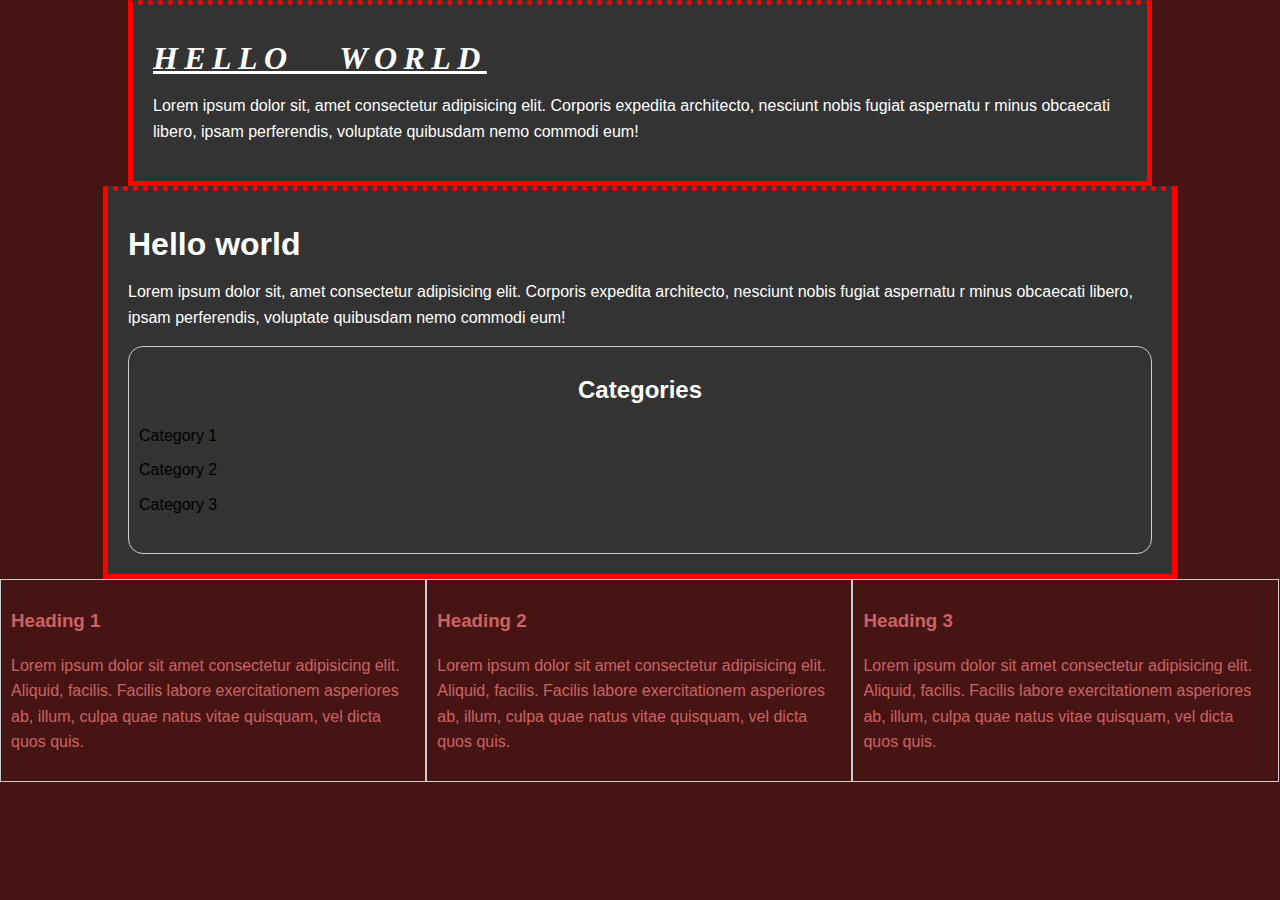
<file: basic.html>
<!DOCTYPE html>
<html lang="en">
<head>
    <meta charset="UTF-8">
    <meta http-equiv="X-UA-Compatible" content="IE=edge">
    <meta name="viewport" content="width=device-width, initial-scale=1.0">
    <title>CSS cheatsheet</title>
    <link rel="stylesheet" href="style.css">
    
</head>
<body>
<div class="container">
    <div class="box-1">
        <h1>Hello world</h1>

        <p>
            Lorem ipsum dolor sit, amet consectetur adipisicing elit. Corporis expedita architecto,
         
            nesciunt nobis fugiat aspernatu
        
            r minus obcaecati libero, ipsam perferendis, voluptate quibusdam nemo commodi eum!
        </p>

    </div>
</div>

<div class="box-2">
    <h1>Hello world</h1>

    <p>
        Lorem ipsum dolor sit, amet consectetur adipisicing elit. Corporis expedita architecto,
     
        nesciunt nobis fugiat aspernatu
    
        r minus obcaecati libero, ipsam perferendis, voluptate quibusdam nemo commodi eum!
    </p>
    <div class="categories">
        <h2>Categories</h2>
        <ul>
            <li><a href="#">Category 1</a></li>
            <li><a href="#">Category 2</a></li>
            <li><a href="#">Category 3</a></li>
        </ul>
    </div>

</div>


<div class="block">
    <h3> Heading 1</h3>
    <p>Lorem ipsum dolor sit amet consectetur adipisicing elit. Aliquid, facilis. Facilis labore exercitationem asperiores ab, illum, culpa quae natus vitae quisquam, vel dicta quos quis.</p>
</div>

<div class="block">
    <h3> Heading 2</h3>
    <p>Lorem ipsum dolor sit amet consectetur adipisicing elit. Aliquid, facilis. Facilis labore exercitationem asperiores ab, illum, culpa quae natus vitae quisquam, vel dicta quos quis.</p>
</div>

<div class="block">
    <h3> Heading 3</h3>
    <p>Lorem ipsum dolor sit amet consectetur adipisicing elit. Aliquid, facilis. Facilis labore exercitationem asperiores ab, illum, culpa quae natus vitae quisquam, vel dicta quos quis.</p>
</div>




</body>
</html>
</file>
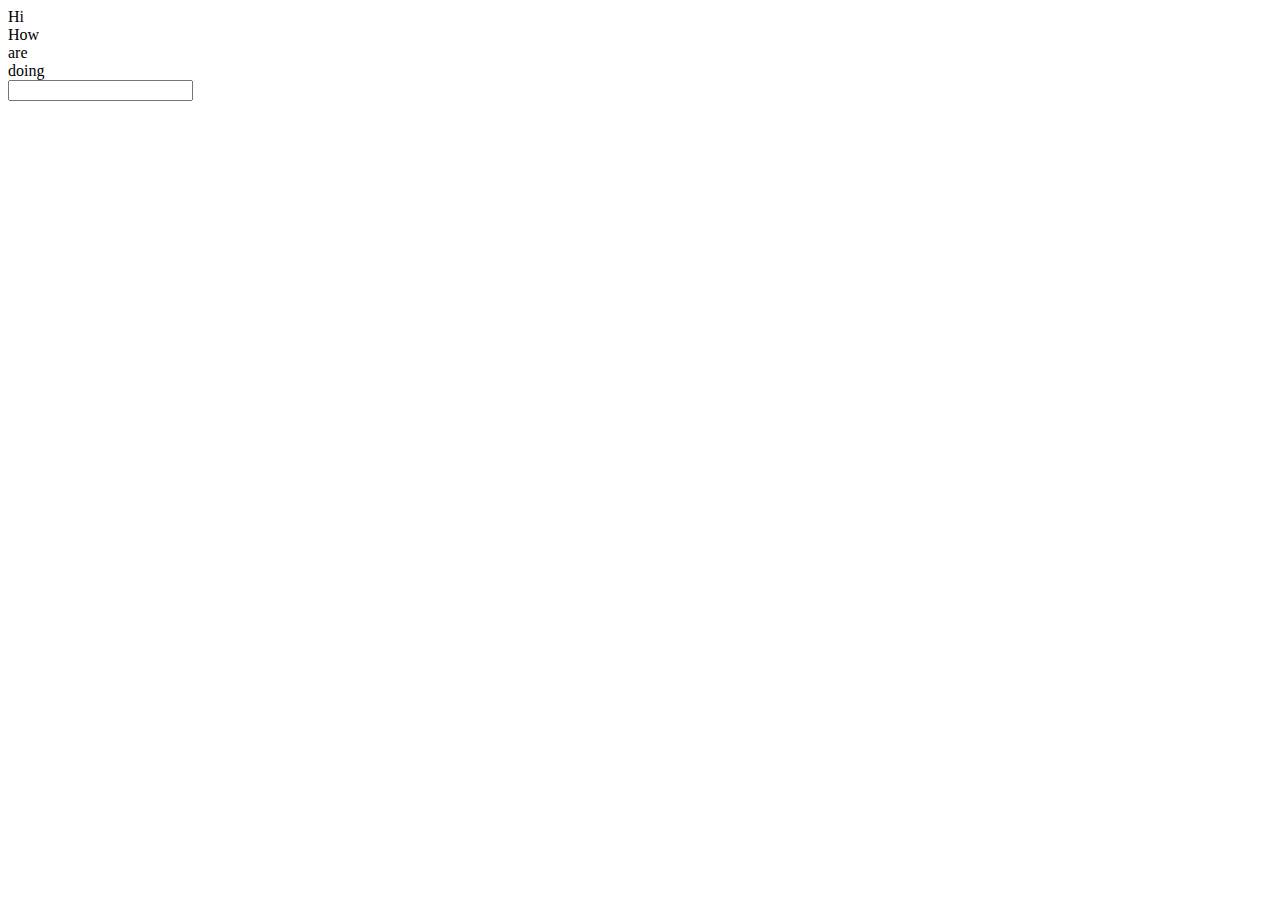
<file: ifelse.html>
<!DOCTYPE html>
<html lang="en">
<head>
    <meta charset="UTF-8">
    <meta http-equiv="X-UA-Compatible" content="IE=edge">
    <meta name="viewport" content="width=device-width, initial-scale=1.0">
    <title>ifelse</title>

</head>
<body>
    
    
<div>Hi</div>
<div id="thisone">How </div>
<div class="ok">are</div>
<div>doing</div>
<input type="email" name="email"/>
</body>
<script src="ifelse.js"></script>

</html>
</file>
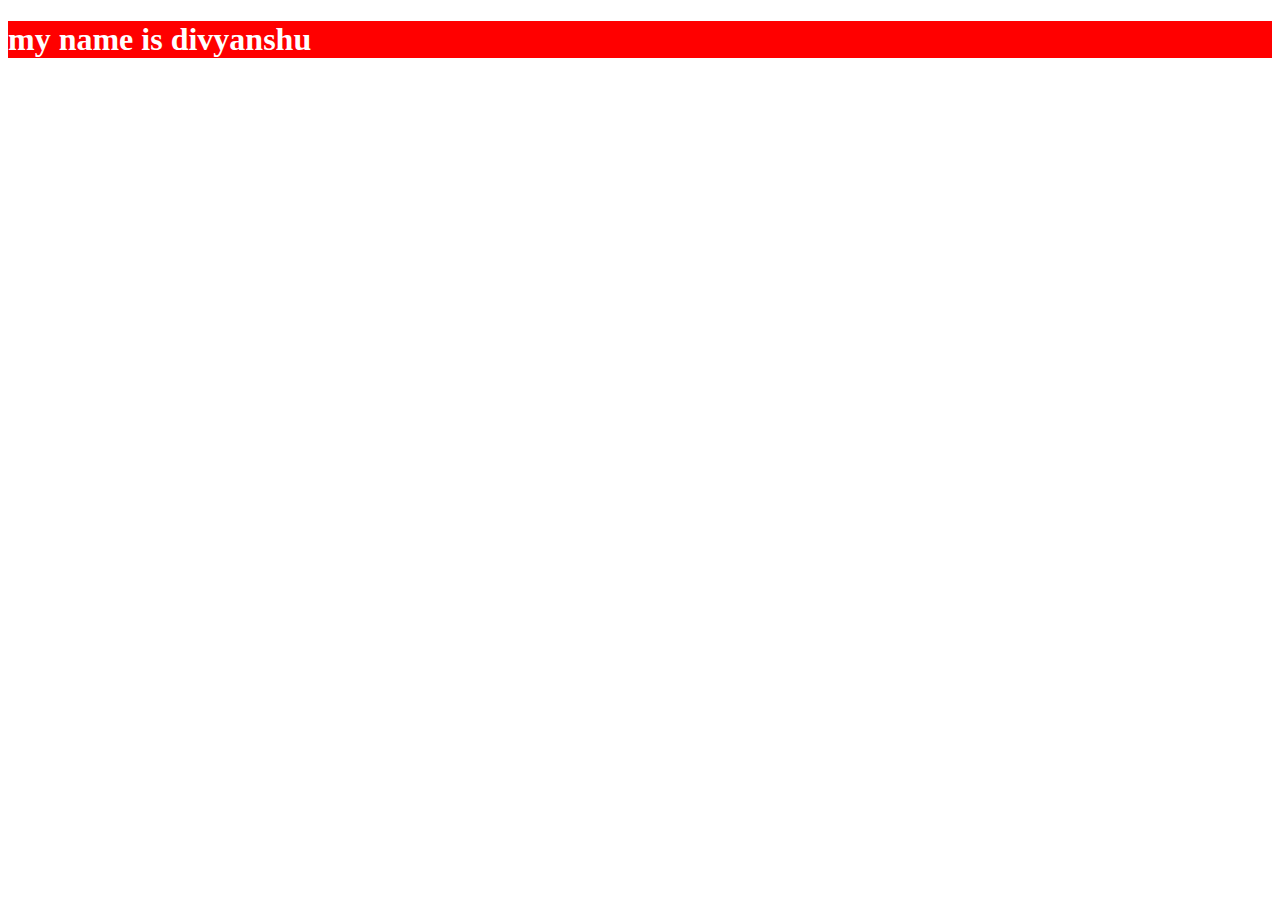
<file: scr.html>
<!DOCTYPE html>
<html lang="en">
<head>
    <meta charset="UTF-8">
    <meta http-equiv="X-UA-Compatible" content="IE=edge">
    <meta name="viewport" content="width=device-width, initial-scale=1.0">
    <title>JS</title>
    
</head>
<body>
    <h1 id="myHeading"></h1>
</body>
<script src="scr.js"></script>
</html>
</file>
<file: style.css>
/* *{
    margin:0;
    padding:0;

} */



body{
background-color: #471414;
color: #cb6363;
font-family: Arial, Helvetica, sans-serif;
font-size: 16px;
font-weight: normal;
/* same as above */
font: normal Arial,Helvetica,sans-serif;
line-height: 1.6em;
margin: 0;
}


.container{
    width: 80%;
    margin: auto;
}

a{
    text-decoration: none;
    color:black;

}
a:hover{
    color:red;

}
a:active{
    color:green;
}
a:visited{
    color:yellow;
}

.box-1 {

background-color: #333;
color: white;
border: 5px solid red;
border-top-style: dotted;

/* padding-top:20px;
padding-right: 20px;
padding-bottom: 20px;
padding-left: 20px; */

padding :20px;

}
.box-2 {
margin:auto;
width: 80%;
    background-color: #333;
    color: white;
    border: 5px solid red;
    border-top-style: dotted;
    
    /* padding-top:20px;
    padding-right: 20px;
    padding-bottom: 20px;
    padding-left: 20px; */
    
    padding :20px;
    
    }
.box-1 h1{
    font-family:Tahoma;
    font-weight:800;
    font-style:italic;
    text-transform:uppercase;
    text-decoration: underline;
    letter-spacing: 0.2em;
    word-spacing:1em;

}
.categories{
    border: 1px #ccc solid;
    padding: 10px;
    border-radius: 15px;

}
.categories h2{
 text-align: center;

}

.categories ul{
    padding:0;
    list-style: square;
    list-style: none;
}
.categories li{
    padding-bottom: 8px;
    border-bottom: dotted 1px #333;
    
}

.block{
    float:left;
    width:33.3%;
    border:1px solid #ccc;
    padding: 10px;
    box-sizing: border-box;
}
</file>
